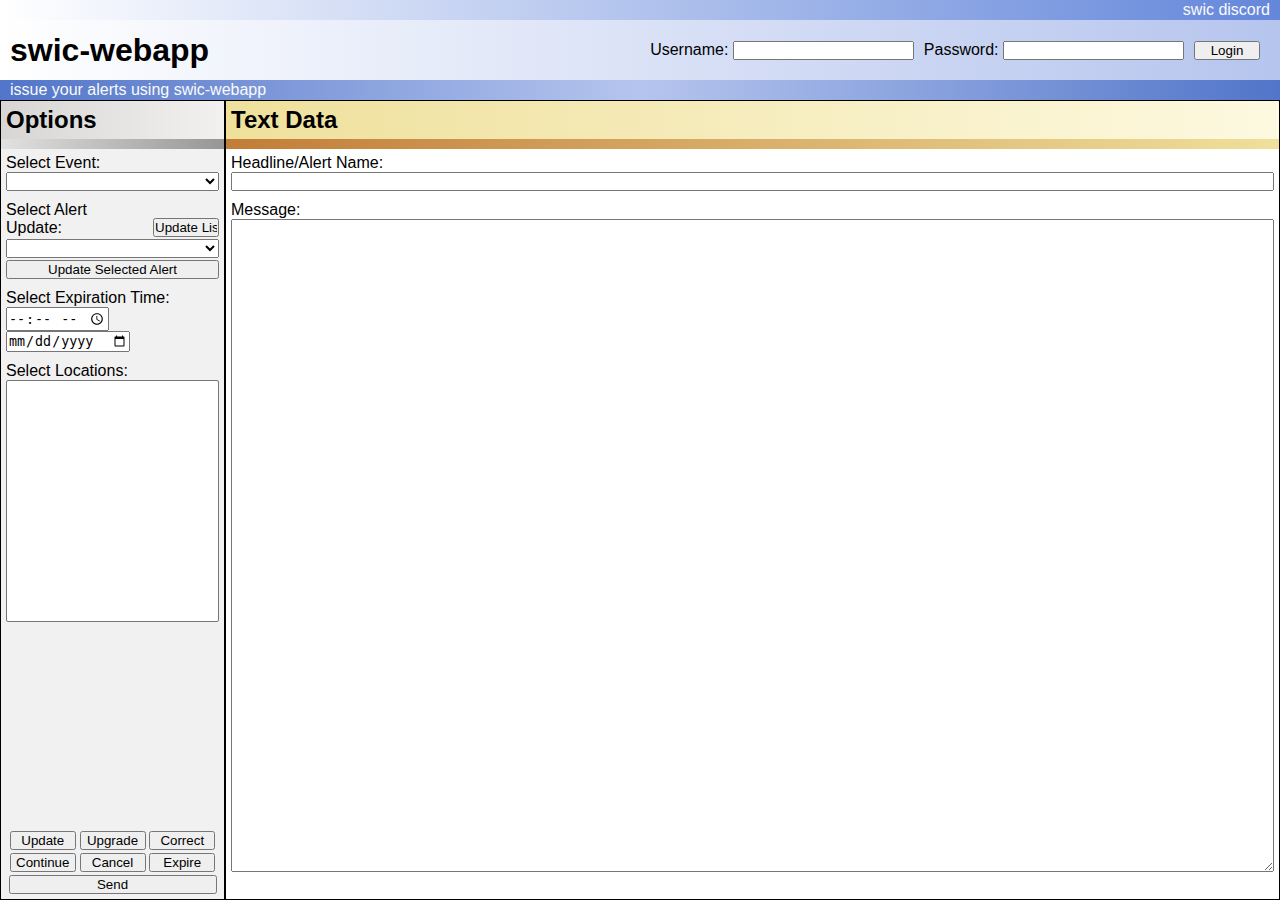
<file: index.html>
<!DOCTYPE html>
<html>
  <head>
    <meta charset="UTF-8" />
    <meta name="veiwport" content="width=device-width, initial-scale=1.0" />
    <meta http-equiv="X-UA-Compatible" content="ie-edge" />
    <link rel="stylesheet" href="./style.css" />
    <title>swic-webapp</title>
  </head>
  <body>
    <div class="titlebar">
      <div class="titlebar-top">
        <p>swic discord</p>
      </div>
      <div class="titlebar-mid">
        <div class="titlebar-title">
          <h1>swic-webapp</h1>
        </div>
        <div class="titlebar-login" id="titlebar-login">
          <div class="titlebar-login-uname">
            <label for="username">Username:</label>
            <input type="text" id="username" name="username">          
          </div>
          <div class="titlebar-login-passwd">
            <label for="password">Password:</label>
            <input type="password" id="password" name="password">          
          </div>
          <div class="titlebar-login-button">
            <input type="submit" value="Login" style="width: 66px;" onclick="login(username.value, password.value)">       
          </div>
        </div>
        <div class="titlebar-logout" id="titlebar-logout">        
          <label for="logout" id="titlebar-logout-uname">uname</label>
          <input type="submit" value="Logout" style="width: 66px;" onclick="logout()">
        </div>
      </div>
      <div class="titlebar-bottom">
        <p>issue your alerts using swic-webapp</p>
      </div>
    </div>

    <div class="sidebar">
      <h2>Options</h2>
      <div class="sidebar-titlesep"></div>
      <div class="sidebar-event">
        <label for="event">Select Event:</label><br>
        <select name="event" id="event"></select>
      </div>
      <div class="sidebar-update">
        <div class="sidebar-update-label">
          <label for="update">Select Alert Update:</label><br>
          <input type="submit" value="Update List" id="update-button" name="update-button" style="width: 66px;" onclick="updateActiveAlerts()">
        </div>
        <select name="update" id="update"></select>
        <input type="submit" value="Update Selected Alert" id="update-selection" name="update-selection" style="width: 100%; margin-top: 2px;" onclick="selectAlertUpdate()">
      </div>
      <div class="sidebar-expire">
        <label for="expiretime">Select Expiration Time:</label><br>
        <div class="sidebar-expire-times">
          <input type="time" id="expiretime" name="expiretime"> 
          <input type="date" id="expiredate" name="expiredate"> 
        </div>
      </div>
      <div class="sidebar-locs">
        <label for="locs">Select Locations:</label><br>
        <select name="locs" id="locs" multiple size="15"></select>
      </div>
      <div class="sidebar-buttons">
        <div class="sidebar-buttons-1">
          <div class="sidebar-buttons-update">
            <input type="submit" value="Update" id="update-send-button" name="update-send-button" style="width: 66px;" onclick="sendMethod('update')">
          </div>
          <div class="sidebar-buttons-upgrade">
            <input type="submit" value="Upgrade" id="upgrade" name="upgrade" style="width: 66px;" onclick="sendMethod('upgrade')">
          </div>
          <div class="sidebar-buttons-correct">
            <input type="submit" value="Correct" id="correct" name="correct" style="width: 66px;" onclick="sendMethod('correct')">
          </div>
        </div>
        <div class="sidebar-buttons-2">
          <div class="sidebar-buttons-send">
            <input type="submit" value="Continue" id="continue" name="continue" style="width: 66px;" onclick="sendMethod('continue')">
          </div>
          <div class="sidebar-buttons-cancel">
            <input type="submit" value="Cancel" id="cancel" name="cancel" style="width: 66px;" onclick="sendMethod('cancel')">
          </div>
          <div class="sidebar-buttons-expire">
            <input type="submit" value="Expire" id="expire" name="expire" style="width: 66px;" onclick="sendMethod('expire')">
          </div>
        </div>
        <div class="sidebar-buttons-3">
          <input type="submit" value="Send" id="send" name="send" style="width: 208px;" onclick="sendAlert()">          
        </div>
      </div>
    </div>

    <div class="main">
      <h2>Text Data</h2>
      <div class="main-titlesep"></div>
      <div class="main-headline">
        <label for="headline">Headline/Alert Name:</label><br>
        <input type="text" id="headline" name="headline">    
      </div>
      <div class="main-desc">
        <label for="desc">Message:</label><br>
        <textarea id="desc" name="desc"></textarea>    
      </div>
    </div>

    <script src="alerts.js"></script>
    <script src="app.js"></script>
  </body>
</html>
</file>
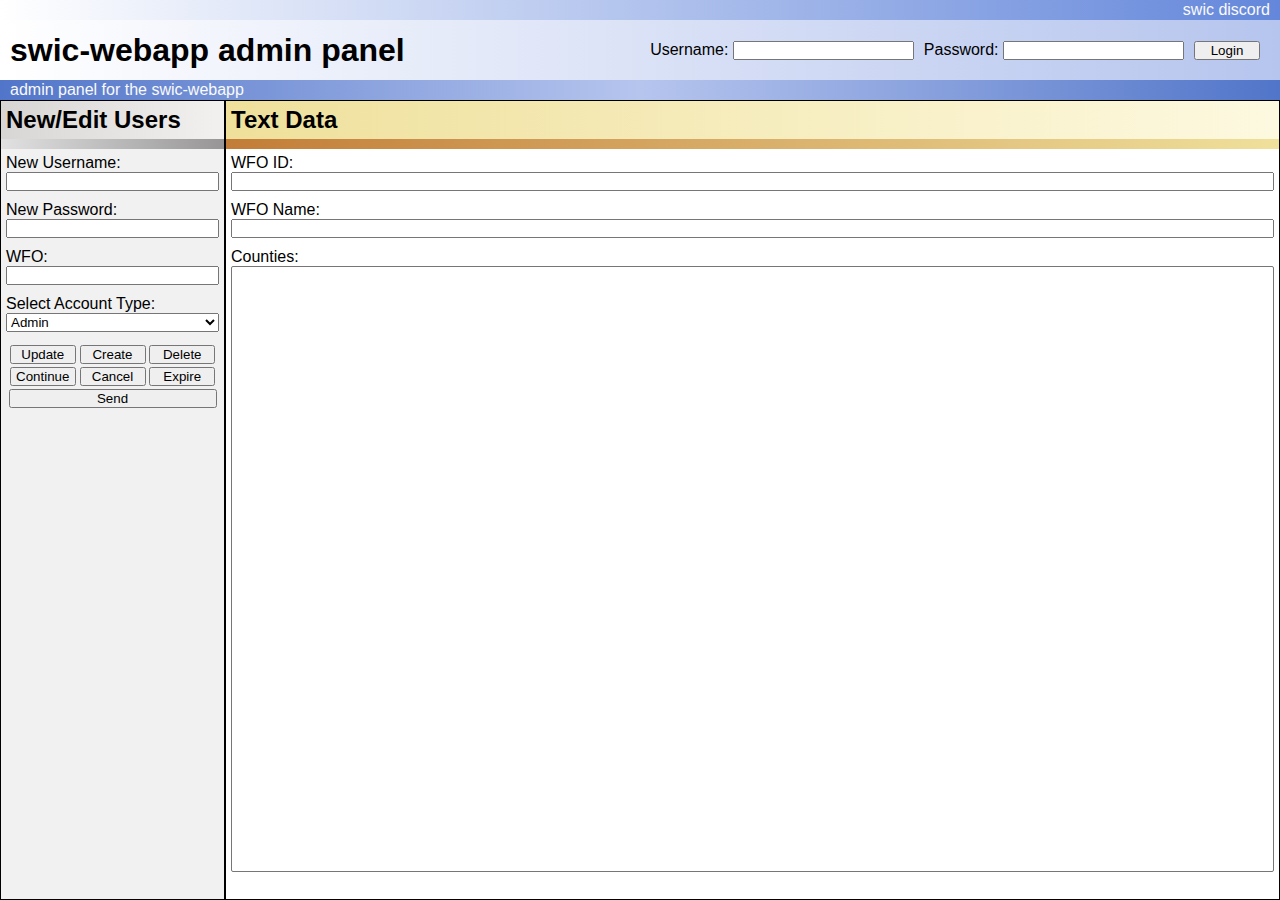
<file: admin.html>
<!DOCTYPE html>
<html>
  <head>
    <meta charset="UTF-8" />
    <meta name="veiwport" content="width=device-width, initial-scale=1.0" />
    <meta http-equiv="X-UA-Compatible" content="ie-edge" />
    <link rel="stylesheet" href="./style.css" />
    <title>swic-webapp admin</title>
  </head>
  <body>
    <div class="titlebar">
      <div class="titlebar-top">
        <p>swic discord</p>
      </div>
      <div class="titlebar-mid">
        <div class="titlebar-title">
          <h1>swic-webapp admin panel</h1>
        </div>
        <div class="titlebar-login" id="titlebar-login">
          <div class="titlebar-login-uname">
            <label for="username">Username:</label>
            <input type="text" id="username" name="username">          
          </div>
          <div class="titlebar-login-passwd">
            <label for="password">Password:</label>
            <input type="password" id="password" name="password">          
          </div>
          <div class="titlebar-login-button">
            <input type="submit" value="Login" style="width: 66px;" onclick="login(username.value, password.value)">       
          </div>
        </div>
        <div class="titlebar-logout" id="titlebar-logout">        
          <label for="logout" id="titlebar-logout-uname">uname</label>
          <input type="submit" value="Logout" style="width: 66px;" onclick="logout()">
        </div>
      </div>
      <div class="titlebar-bottom">
        <p>admin panel for the swic-webapp</p>
      </div>
    </div>

    <div class="sidebar">
      <h2>New/Edit Users</h2>
      <div class="sidebar-titlesep"></div>
      <div class="sidebar-newusername">
        <label for="newUsername">New Username:</label><br>
        <input type="text" id="newUsername" name="newUsername">
      </div>
      <div class="sidebar-newpassword">
        <label for="newPassword">New Password:</label><br>
        <input type="text" id="newPassword" name="newPassword">
      </div>
      <div class="sidebar-wfo">
        <label for="wfo">WFO:</label><br>
        <input type="text" id="wfo" name="wfo">
      </div>
      <div class="sidebar-acctype">
        <label for="acctype">Select Account Type:</label><br>
        <select name="acctype" id="acctype">
            <option value="admin">Admin</option>
            <option value="forcaster">Forecaster</option>
        </select>
      </div>
      <div class="sidebar-buttons">
        <div class="sidebar-buttons-1">
          <div class="sidebar-buttons-update">
            <input type="submit" value="Update" id="update-send-button" name="update-send-button" style="width: 66px;" onclick="sendMethod('update')">
          </div>
          <div class="sidebar-buttons-upgrade">
            <input type="submit" value="Create" id="create" name="create" style="width: 66px;" onclick="sendUser('create')">
          </div>
          <div class="sidebar-buttons-correct">
            <input type="submit" value="Delete" id="correct" name="correct" style="width: 66px;" onclick="sendMethod('correct')">
          </div>
        </div>
        <div class="sidebar-buttons-2">
          <div class="sidebar-buttons-send">
            <input type="submit" value="Continue" id="continue" name="continue" style="width: 66px;" onclick="sendMethod('continue')">
          </div>
          <div class="sidebar-buttons-cancel">
            <input type="submit" value="Cancel" id="cancel" name="cancel" style="width: 66px;" onclick="sendMethod('cancel')">
          </div>
          <div class="sidebar-buttons-expire">
            <input type="submit" value="Expire" id="expire" name="expire" style="width: 66px;" onclick="sendMethod('expire')">
          </div>
        </div>
        <div class="sidebar-buttons-3">
          <input type="submit" value="Send" id="send" name="send" style="width: 208px;" onclick="sendAlert()">          
        </div>
      </div>
    </div>

    <div class="main">
      <h2>Text Data</h2>
      <div class="main-titlesep"></div>
      <div class="main-wfoid">
        <label for="wfoid">WFO ID:</label><br>
        <input type="text" id="wfoid" name="wfoid">    
      </div>
      <div class="main-wfoname">
        <label for="wfoname">WFO Name:</label><br>
        <input type="text" id="wfoname" name="wfoname">    
      </div>
      <div class="main-desc">
        <label for="counties">Counties:</label><br>
        <select name="counties" id="counties" multiple size="15"></select> 
      </div>
    </div>

    <script src="alerts.js"></script>
    <script src="counties.js"></script>
    <script src="app.js"></script>
  </body>
</html>
</file>
<file: style.css>
* {
  margin: 0;
  padding: 0;
  box-sizing: border-box;
}

body {
  height: 100vh;
  font-family: sans-serif;
}

.titlebar {
  width: 100vw;
}

.titlebar-top { 
  height: 20px; 
  background: linear-gradient(to right, rgb(255, 255, 255), rgb(100, 135, 219));
  color: rgb(250, 250, 250);
  display: flex;
  flex-direction: row-reverse;
  align-items: center;
  padding-right: 10px;
}

.titlebar-mid {
  height: 60px;
  display: flex;
  align-items: center;
  justify-content: space-between;
  background: linear-gradient(to right, rgb(255, 255, 255), rgb(182, 197, 238));
}

.titlebar-bottom {  
  height: 20px;
  background: linear-gradient(to right, rgb(81, 117, 201), rgb(182, 197, 238), rgb(81, 117, 201));
  color: rgb(250, 250, 250);
  display: flex;
  flex-direction: row;
  align-items: center;
  padding-left: 10px;
}

.titlebar-title,
.titlebar-login {
  margin: 10px;
}

.titlebar-login,
.titlebar-logout {
  padding: 10px;
  float: right;
  display: flex;
  flex-direction: row;
  align-items: center;
  gap: 10px;
}

.sidebar {
  height: calc(100vh - 100px);
  width: 225px;
  display: flex;
  flex-direction: column;
  align-items: flex-start;
  float: left;
  background: rgb(241, 241, 241);
  border: 1px;
  border-style: solid;
  border-color: rgba(50, 50, 50, 0), rgb(50, 50, 50);
}

.sidebar > div,
.sidebar > h2 {
  width: 100%;
  padding: 5px;
}

.sidebar > h2 {
  background: linear-gradient(to right, rgb(215, 214, 212), rgb(242, 241, 240));
}

.sidebar-titlesep {
  background: linear-gradient(to right, rgb(225, 225, 225), rgb(151, 149, 150));
}

.sidebar > div > input,
.sidebar > div > select {
  width: 100%;
}

.sidebar-update-label {
  display: flex;
  flex-direction: row;
  align-items: flex-end;
  justify-content: space-between;
  gap: 3px;
  margin-bottom: 2px;
}

.sidebar-update-label > select {
  flex-grow: 100;
}

.sidebar-locs {
  flex-grow: 100;
}

.sidebar-buttons-1,
.sidebar-buttons-2,
.sidebar-buttons-3 {  
  display: flex;
  flex-direction: row;
  align-items: center;
  justify-content: space-evenly;
  margin-top: 3px;
}

.main {
  height: calc(100vh - 100px);
  width: calc(100% - 225px);
  display: flex;
  flex-direction: column;
  align-items: left;
  float: left;
  border: 1px;
  border-style: solid;
  border-color: rgba(50, 50, 50, 0), rgb(50, 50, 50);
}

.main > div,
.main > h2 {
  width: 100%;
  padding: 5px;
}

.main > h2 {
  background: linear-gradient(to right, rgb(239, 224, 155), rgb(253, 249, 224));
}

.main-titlesep {
  background: linear-gradient(to right, rgb(194, 125, 56), rgb(239, 224, 155));
}

.main > div > input,
.main > div > select,
.main > div > textarea {
  width: 100%;
}

.main-desc {
  flex-grow: 100;
}

.main-desc > select,
.main-desc > textarea {
  height: calc(100% - 40px);
}
</file>
